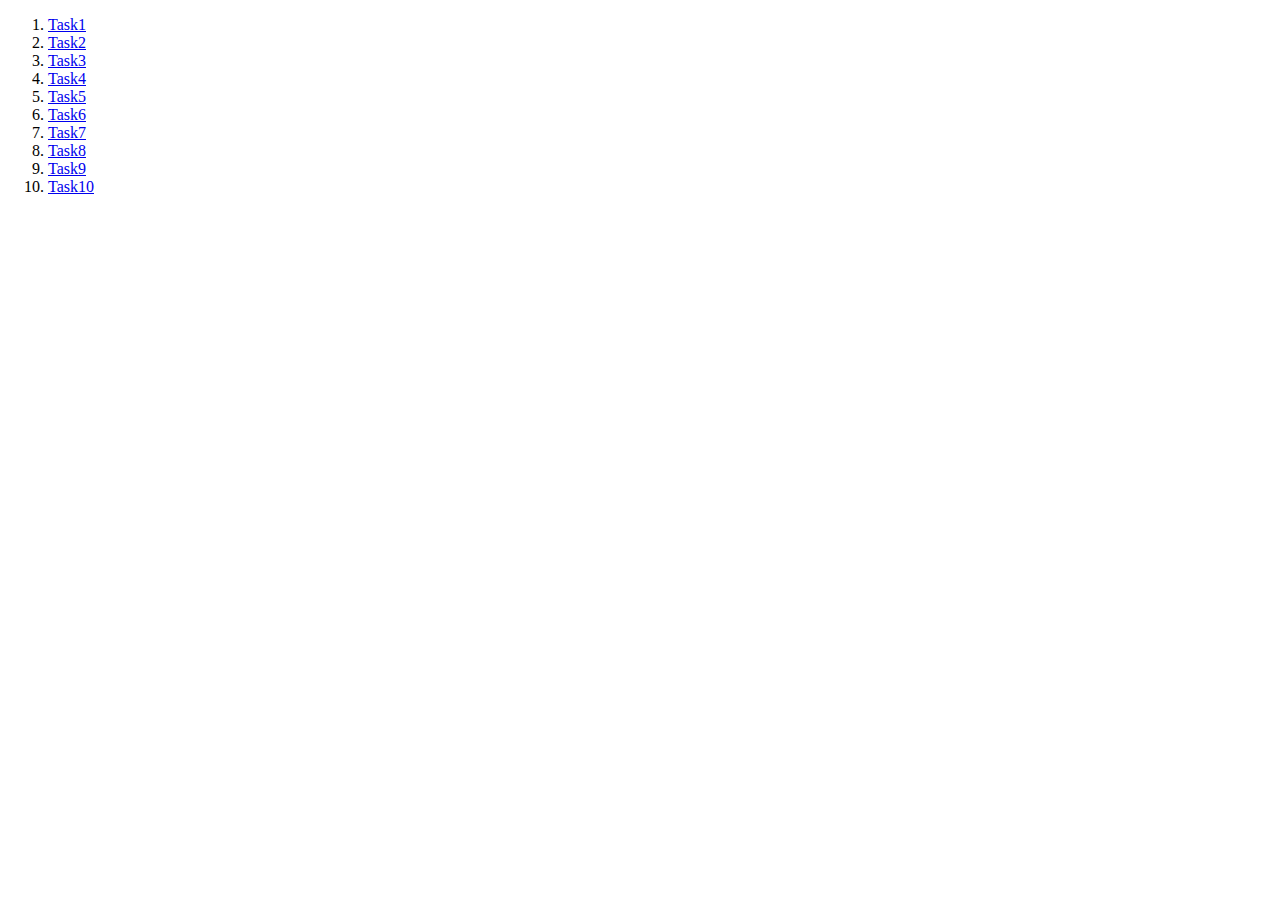
<file: index.html>
<!DOCTYPE html>
<html lang="en">
<head>
    <meta charset="UTF-8">
    <meta name="viewport" content="width=device-width, initial-scale=1.0">
    <title>Tasks</title>
</head>
<body>
<ol>
    <li><a href="html/index1.html">Task1</a></li>
    <li><a href="html/index2.html">Task2</a></li>
    <li><a href="html/index3.html">Task3</a></li>
    <li><a href="html/index4.html">Task4</a></li>
    <li><a href="html/index5.html">Task5</a></li>
    <li><a href="html/index6.html">Task6</a></li>
    <li><a href="html/index7.html">Task7</a></li>
    <li><a href="html/index8.html">Task8</a></li>
    <li><a href="html/index9.html">Task9</a></li>
    <li><a href="html/index10.html">Task10</a></li>
</ol>

    
</body>
</html>
</file>
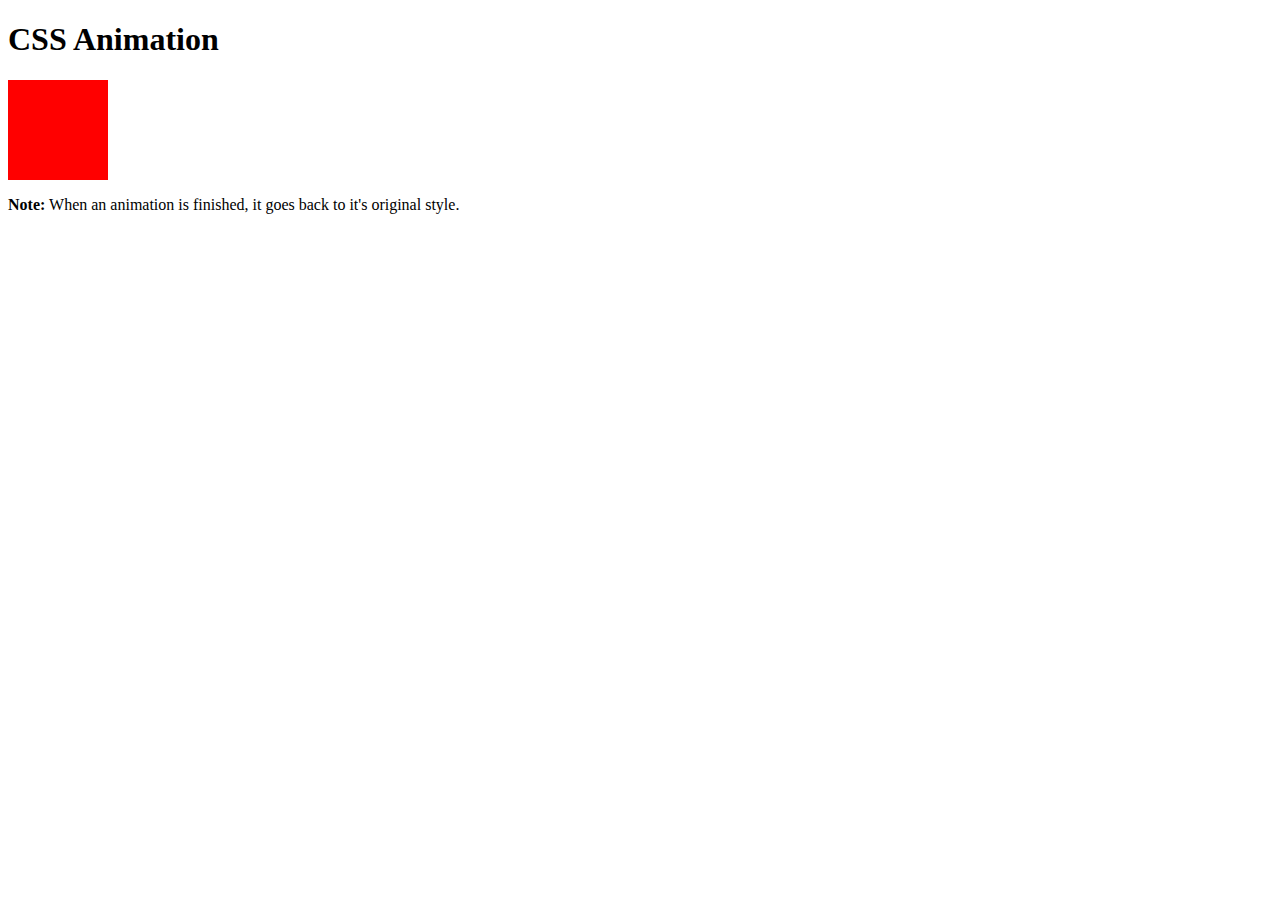
<file: html/index1.html>
<!DOCTYPE html>
<html lang="en">
<head>
    <meta charset="UTF-8">
    <meta name="viewport" content="width=device-width, initial-scale=1.0">
    <title>Task1</title>
    <link rel="stylesheet" href="../style/style1.css">
</head>
<body>
    <h1>CSS Animation</h1>
    <div class="box"></div>
    <p><b>Note:</b> When an animation is finished, it goes back to it's original style.</p>
</body>
</html>
</file>
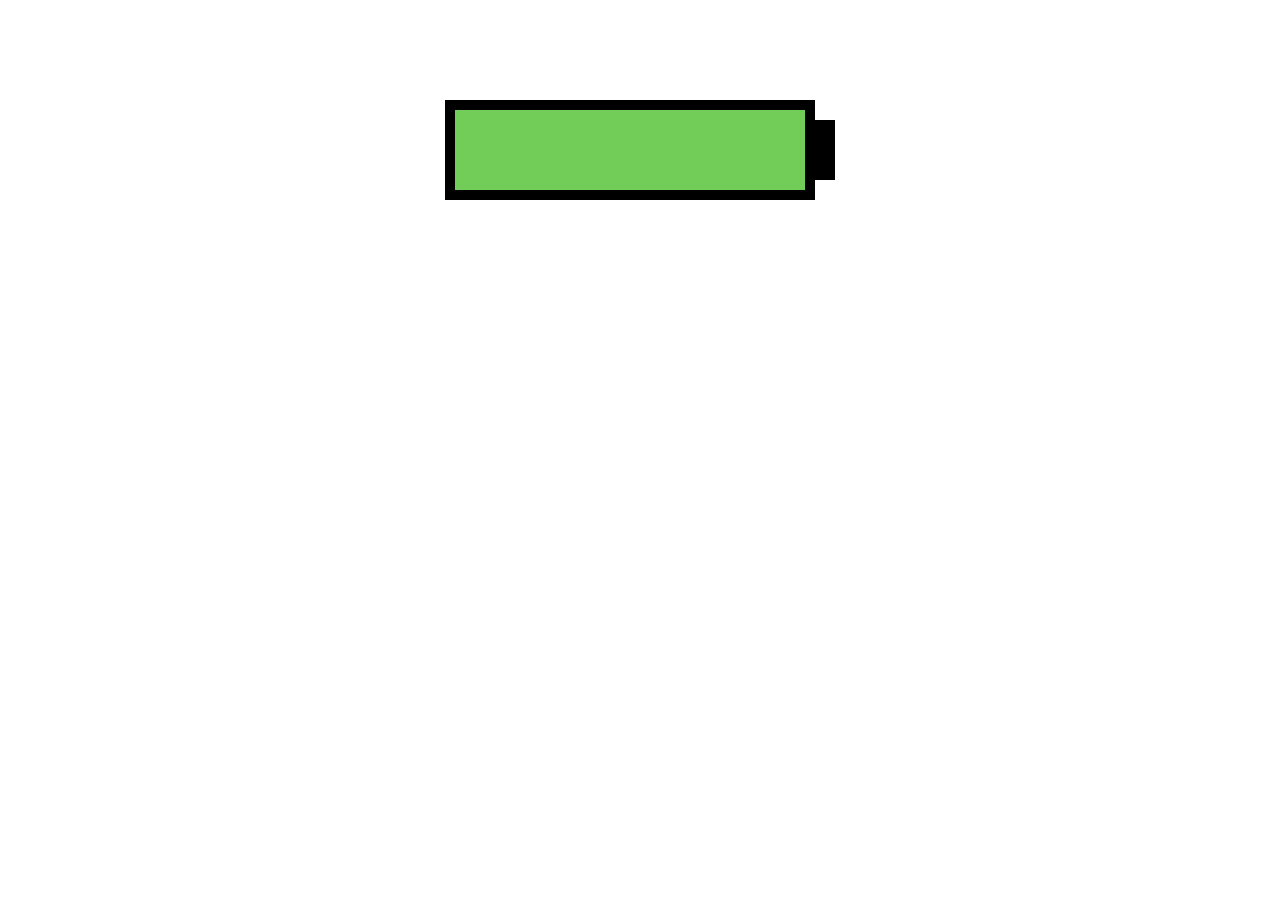
<file: html/index10.html>
<!DOCTYPE html>
<html lang="en">
<head>
    <meta charset="UTF-8">
    <meta name="viewport" content="width=device-width, initial-scale=1.0">
    <link rel="stylesheet" href="../style/style10.css">
    <title>Task 10</title>
</head>
<body>

    <div class="main">
    <div class="border">
        <div class="bodys"></div>
    </div>
    <div class="charger"></div>
</div>
</body>
</html>
</file>
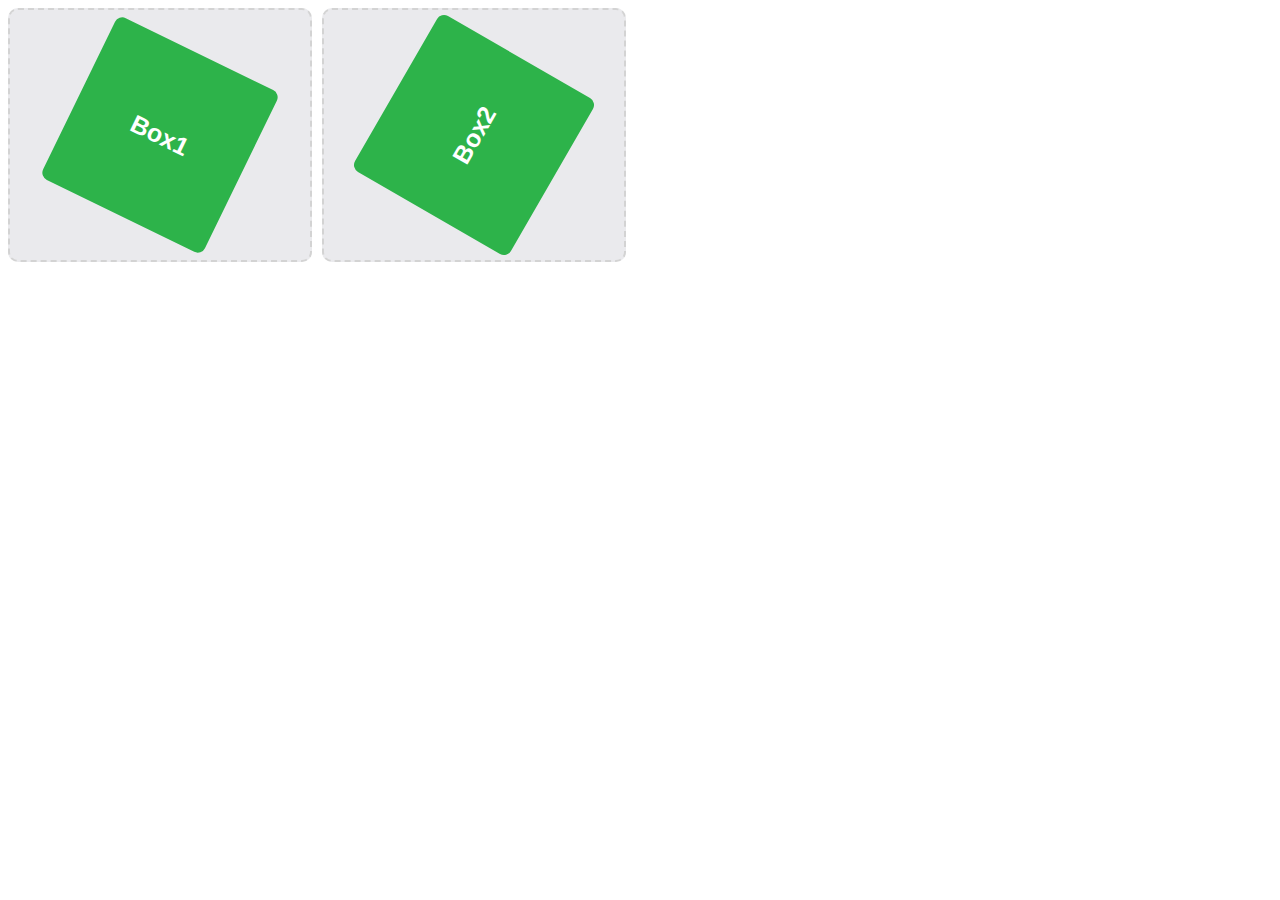
<file: html/index2.html>
<!DOCTYPE html>
<html lang="en">
<head>
    <meta charset="UTF-8">
    <meta name="viewport" content="width=device-width, initial-scale=1.0">
    <title>Task2</title>
    <link rel="stylesheet" href="../style/style2.css">
</head>
<body>
    <div class="main">
        <div class="parent">
            <div class="child">Box1</div>
        </div>
        <div class="parent">
            <div class="child1">Box2</div>
        </div>
    </div>
</body>
</html>
</file>
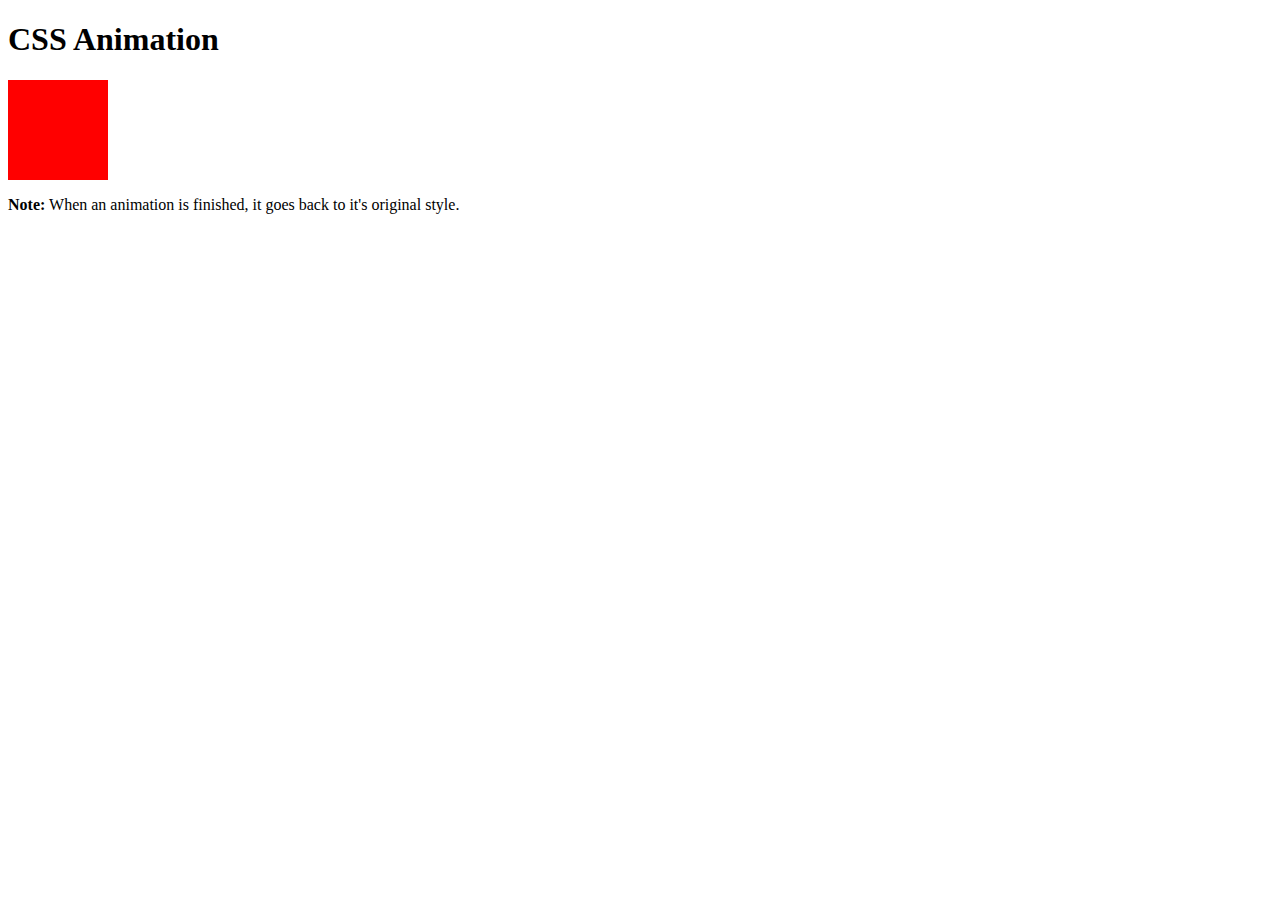
<file: html/index3.html>
<!DOCTYPE html>
<html lang="en">
<head>
    <meta charset="UTF-8">
    <meta name="viewport" content="width=device-width, initial-scale=1.0">
    <title>Task3</title>
    <link rel="stylesheet" href="../style/style3.css">
</head>
<body>
    <h1>CSS Animation</h1>
    <div class="box"></div>
    <p><b>Note:</b> When an animation is finished, it goes back to it's original style.</p>
    
</body>
</html>
</file>
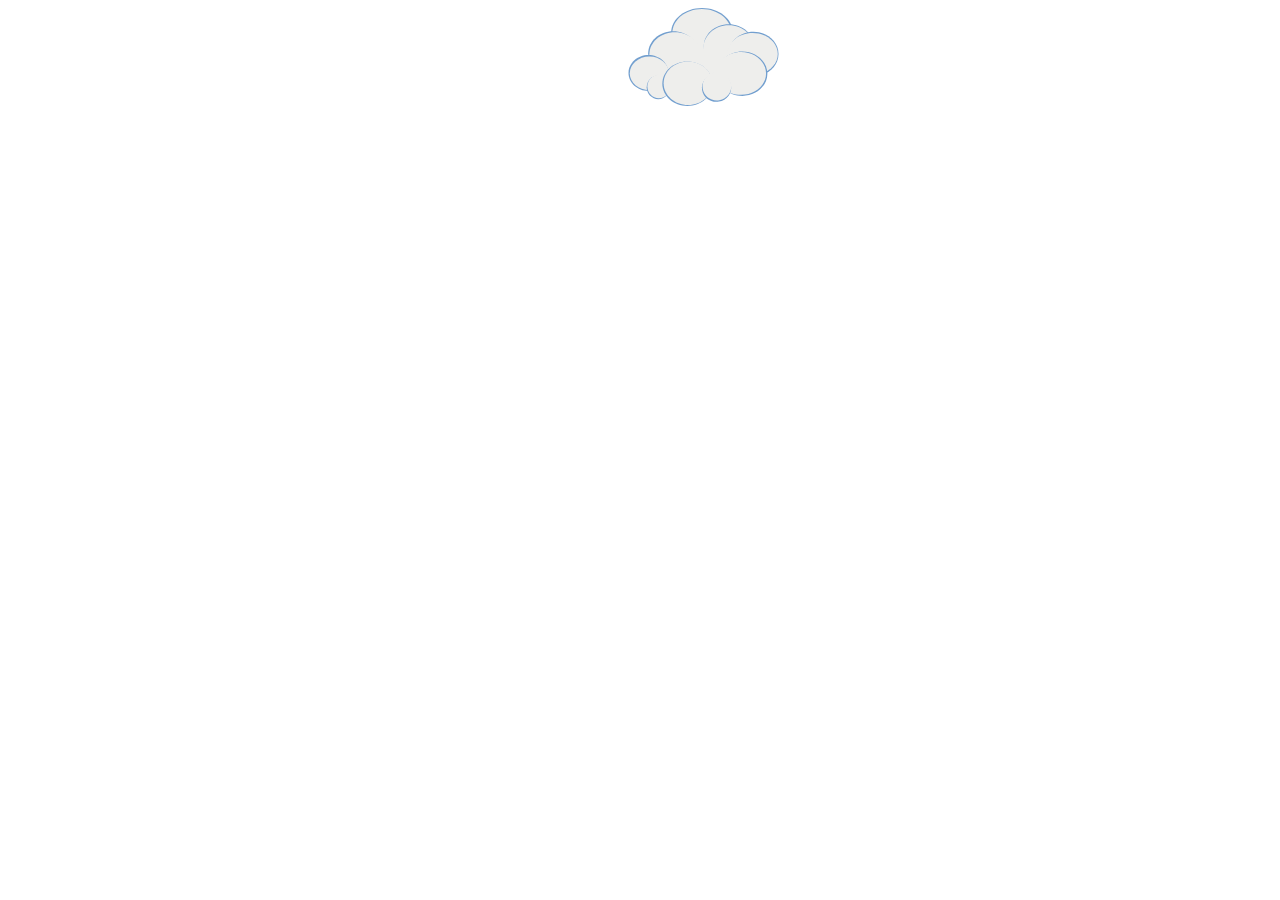
<file: html/index4.html>
<!DOCTYPE html>
<html lang="en">
<head>
    <meta charset="UTF-8">
    <meta name="viewport" content="width=device-width, initial-scale=1.0">
    <title>Task4</title>
    <link rel="stylesheet" href="../style/style4.css">
</head>
<body>
    <div><img src="../image/Cartoon_cloud.svg" alt=""></div>
    
</body>
</html>
</file>
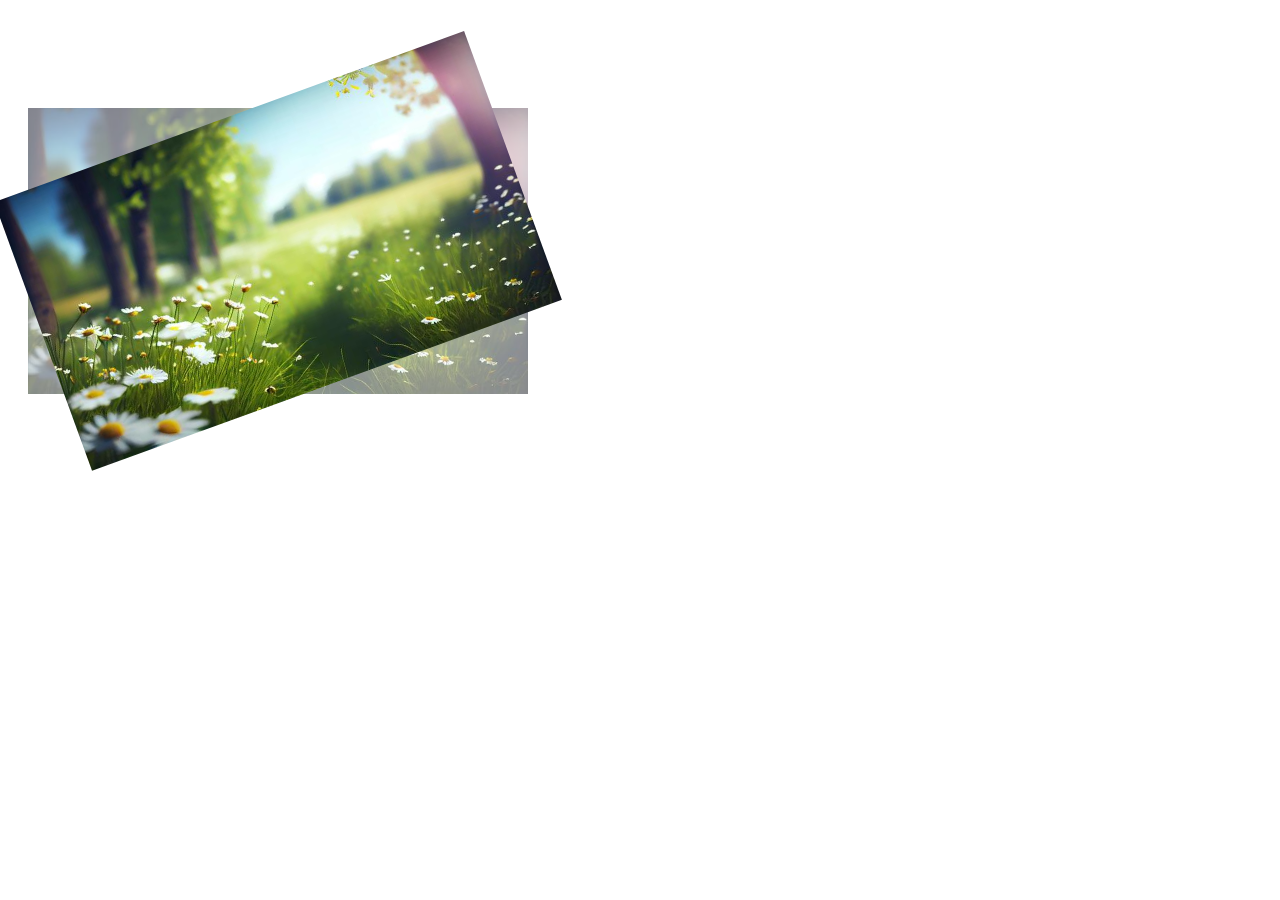
<file: html/index5.html>
<!DOCTYPE html>
<html lang="en">
<head>
    <meta charset="UTF-8">
    <meta name="viewport" content="width=device-width, initial-scale=1.0">
    <title>Task5</title>
    <link rel="stylesheet" href="../style/style5.css">
</head>
<body>
    <div class="main">
        <img class="behind" src="../image/chamomile-flower-field-camomile-in-the-nature-field-of-camomiles-at-sunny-day-at-nature-camomile-daisy-flowers-in-summer-day-chamomile-flowers-field-wide-background-in-sun-light-generative-ai-photo.jpg" alt="">
        <img class="rotate" src="../image/chamomile-flower-field-camomile-in-the-nature-field-of-camomiles-at-sunny-day-at-nature-camomile-daisy-flowers-in-summer-day-chamomile-flowers-field-wide-background-in-sun-light-generative-ai-photo.jpg" alt="">

    </div>
    
</body>
</html>
</file>
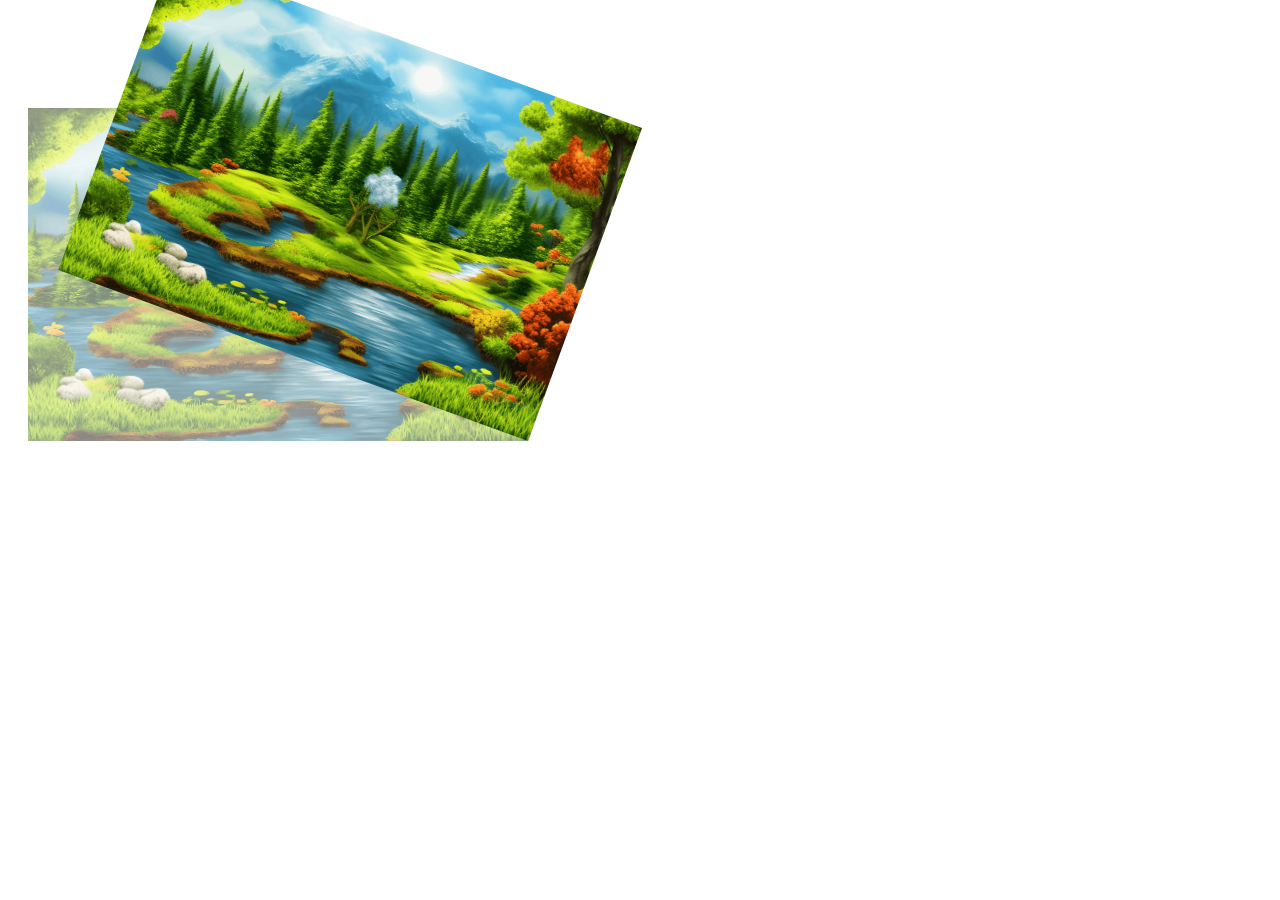
<file: html/index6.html>
<!DOCTYPE html>
<html lang="en">
<head>
    <meta charset="UTF-8">
    <meta name="viewport" content="width=device-width, initial-scale=1.0">
    <title>Task6</title>
    <link rel="stylesheet" href="../style/style6.css">
</head>
<body>
    <div class="main">
        <img class="faded" src="../image/Nature-Landscape-Background-Hyper-Realistic-Intricate-Detail-64525837-1.png" alt="">
        <img class="first" src="../image/Nature-Landscape-Background-Hyper-Realistic-Intricate-Detail-64525837-1.png" alt="">
    </div>
</body>
</html>
</file>
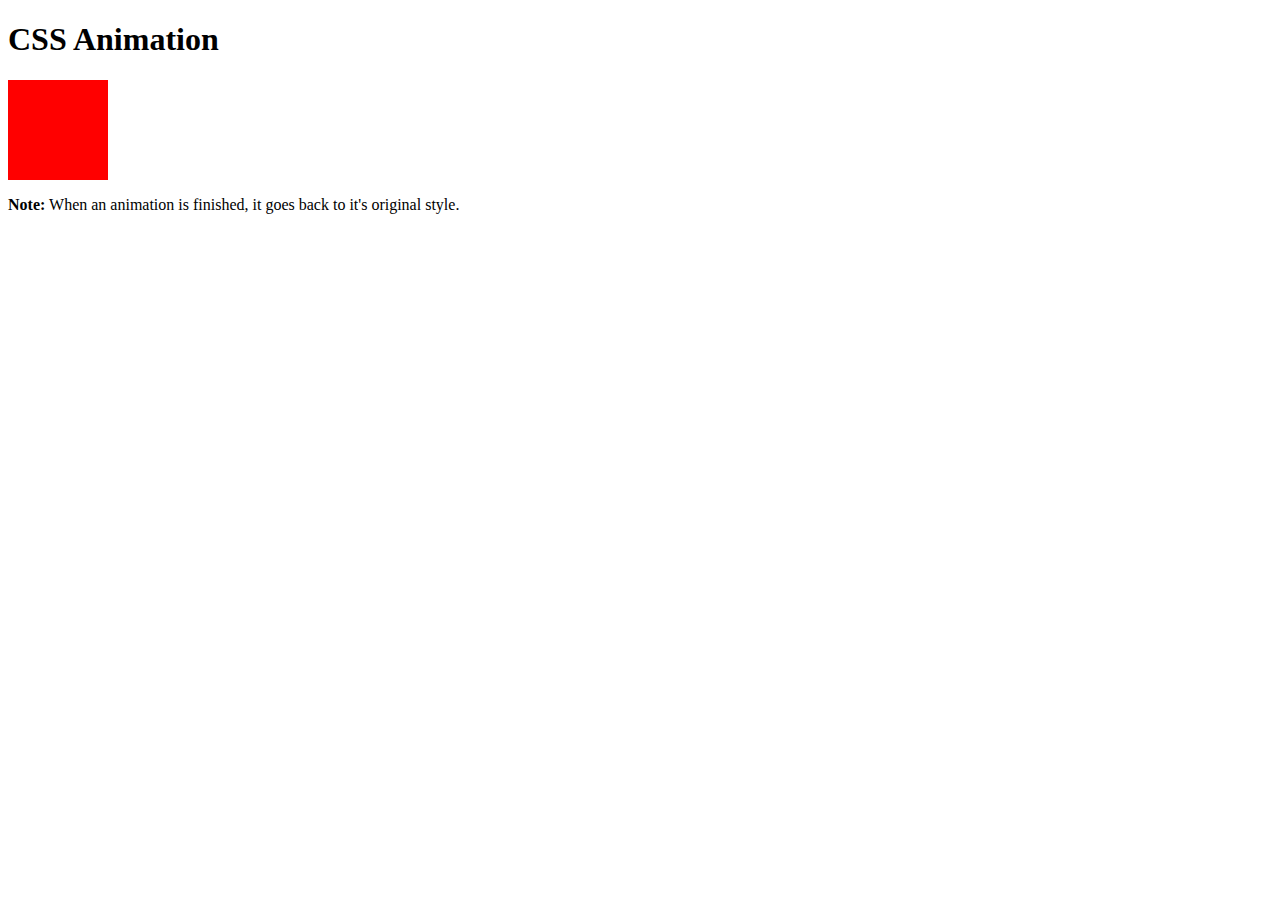
<file: html/index8.html>
<!DOCTYPE html>
<html lang="en">
<head>
    <meta charset="UTF-8">
    <meta name="viewport" content="width=device-width, initial-scale=1.0">
    <title>Task8</title>
    <link rel="stylesheet" href="../style/style8.css">
</head>
<body>
    <h1>CSS Animation</h1>
    <div class="box"></div>
    <p><b>Note:</b> When an animation is finished, it goes back to it's original style.</p>

    
</body>
</html>
</file>
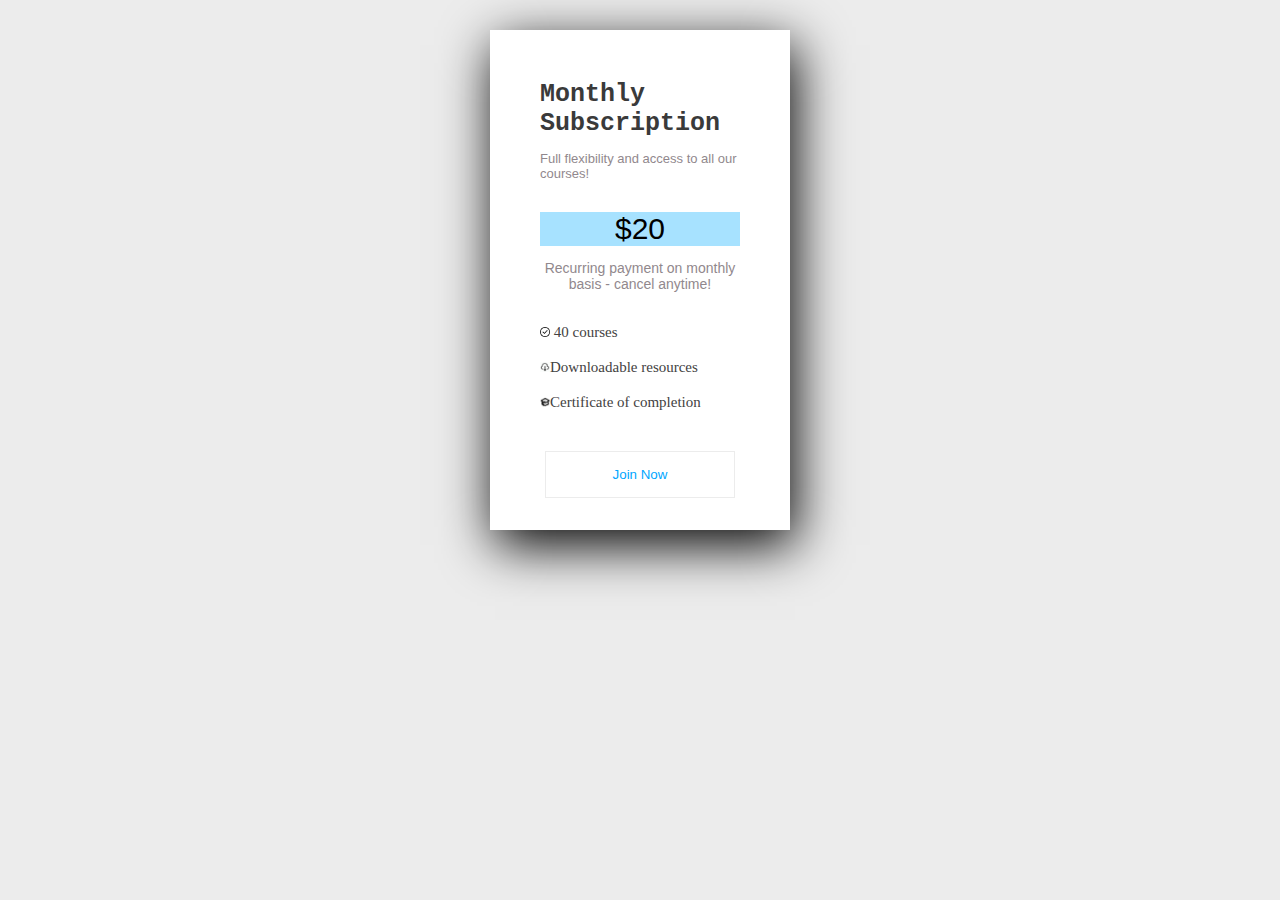
<file: html/index9.html>
<!DOCTYPE html>
<html lang="en">
<head>
    <meta charset="UTF-8">
    <meta name="viewport" content="width=device-width, initial-scale=1.0">
    <title>Task9</title>
    <link rel="stylesheet" href="../style/style9.css">
</head>
<body>
    <div class="main">
        <div class="box">
            <span class="heading">Monthly Subscription</span>
            <p class="pr">Full flexibility and access to all our courses!</p><br>
            <div class="price">$20</div>
            <p class="pr2">Recurring payment on monthly basis - cancel anytime!</p><br>
        <div class="check"><img src="../image/992650.png" alt=""> 40 courses</div>
        <br>
        <div class="check"><img src="../image/download-ui-icon-logo-illustration_1090394-106706.jpg" alt="">Downloadable resources</div>
        <br>
        <div class="check"><img src="../image/Screenshot_22-12-2024_204730_.jpeg" alt="">Certificate of completion</div>
    <div class="button"><button>Join Now</button></div>
        </div>
    </div>
    
</body>
</html>
</file>
<file: style/style1.css>
.box{
    background-color: red;
    width: 100px;
    height: 100px;
    animation:2s box linear 4s;
}
@keyframes box{
    0%{
        background-color: aqua;
    }
    25%{
        background-color: blueviolet;
    }
    50%{
        background-color: chartreuse;
    }
}
</file>
<file: style/style10.css>
.main{
    display: flex;
    justify-content: center;
    align-items: center;
    margin-top: 100px;
}
.border{
    border: 10px solid black;
    height: 80px;
    width: 350px;
}
.bodys{
    background-color: #72cc58;
    width: 100%;
    height: 100%;
    animation: 4s load linear;
}
.charger{
    background-color: black;
    width: 20px;
    height: 60px;
}
@keyframes load{
    0%{
        width: 0px;
        background-color: red;
    }
    30%{
        background-color: orange;
    }
    90%{
        background-color: rgb(1, 113, 83);
    }
}
</file>
<file: style/style2.css>
.main{
    display: flex;
    gap: 10px;
}
.parent{
    background-color: #eaeaed;
    border:2px dashed #d3d3d3;
    width: 300px;
    height: 250px;
    border-radius: 10px;
    display: grid;
    justify-content: center;
    align-items: center;
}
.child{
    background-color: #2db34a;
    border-radius: 8px;
    width: 180px;
    height: 180px;
    text-align: center;
    display: grid;
    justify-content: center;
    align-items: center;
    font-family: Arial, Helvetica, sans-serif;
    color: white;
    font-size: 25px;
    transform: rotate(26deg);
    font-weight: bold;
}
.child1{
    background-color: #2db34a;
    border-radius: 8px;
    color: white;
    text-align: center;
    display: grid;
    font-size: 25px;
    transform: rotate(300deg);
    font-weight: bold;
    font-family: Arial, Helvetica, sans-serif;
    justify-content: center;
    align-items: center;
    width: 180px;
    height: 180px;
}
</file>
<file: style/style3.css>
.box{
    background-color: red;
    width: 100px;
    height: 100px;
    animation:4s box linear;
}
@keyframes box{
    0%{
        background-color: aqua;
    }
    25%{
        background-color: blueviolet;
    }
    50%{
        background-color: chartreuse;
    }
}
</file>
<file: style/style4.css>
div{
transform: translate(620px);
}
</file>
<file: style/style5.css>
.main{
    position: absolute;
    margin-left: 20px;
    margin-top: 100px;
}
img{
    width:500px;
}
.behind{
    opacity: 0.5;
    position: absolute;
    
}
.rotate{
    transform: rotate(340deg);
}
</file>
<file: style/style6.css>
.main{
    position: absolute;
    margin-left: 20px;
    margin-top: 100px;
}
img{
    width:500px;
}
.faded{
    opacity: 0.5;
    position: absolute;
    
}
.first{
    transform: rotate(20deg);
    transform-origin: right bottom;
}
</file>
<file: style/style8.css>
.box{
    background-color: red;
    width: 100px;
    height: 100px;
    animation:4s box linear;
    position: relative;
}
@keyframes box{
    0%{
        background-color: red;
        left: 0px;
        top: 0px;
    }
    25%{
        background-color: yellow;
        left: 200px;
        top: 0px;
    }
    
    50% {
        background-color: yellow;
        left: 200px;
        top: 200px;
    }
    75%{
        background-color: green;
        left: 0px;
        top: 200px;
    }
    100%{
        background-color: red;
        left: 0px;
        top: 0px;
    }

}
</file>
<file: style/style9.css>
body{
    background-color: #ececec;
}
.main{
    display: flex;
    justify-content: center;
    align-items: center;
    margin-top:30px;
}
.box{
    background-color: white;
    width: 200px;
    height: 400px;
    padding: 50px;
    transition: 1s linear;
    box-shadow: 5px 15px 50px;



}
.heading{
    
    font-family:'Courier New', Courier, monospace;
    font-weight: 550;
    color: #3a3a3a;
    font-size: 25px;
}
.pr{
    font-size: 13px;
    color:#91888d ;
    font-family: Arial;
}
.price{
    background-color: #a7e2ff;
    width: 100%;
    font-size: 30px;
    font-family: Arial, Helvetica, sans-serif;
    text-align: center;
}
.pr2{
    font-size: 14px;
    color:#91888d ;
    font-family: Arial;
    text-align: center;
}
img{
    width:10px ;
    height: auto;
}
.check{
    font-size: 15px;
    color:#434242 ;
}
.button{
    display: flex;
    justify-content: center;
    align-items: center;
    position: relative;
    top: 40px;
}
button{
    background-color: white;
    border:1px solid #ececec ;
    width: 190px;
    padding: 15px;
    transition: 1s linear;
    color: #00a6ff;
    font-family:Arial;

}
.box:hover{
    transform: scale(1.1);
}
button:hover{
    background-color: #00a6ff;
    color: white;
}
</file>
